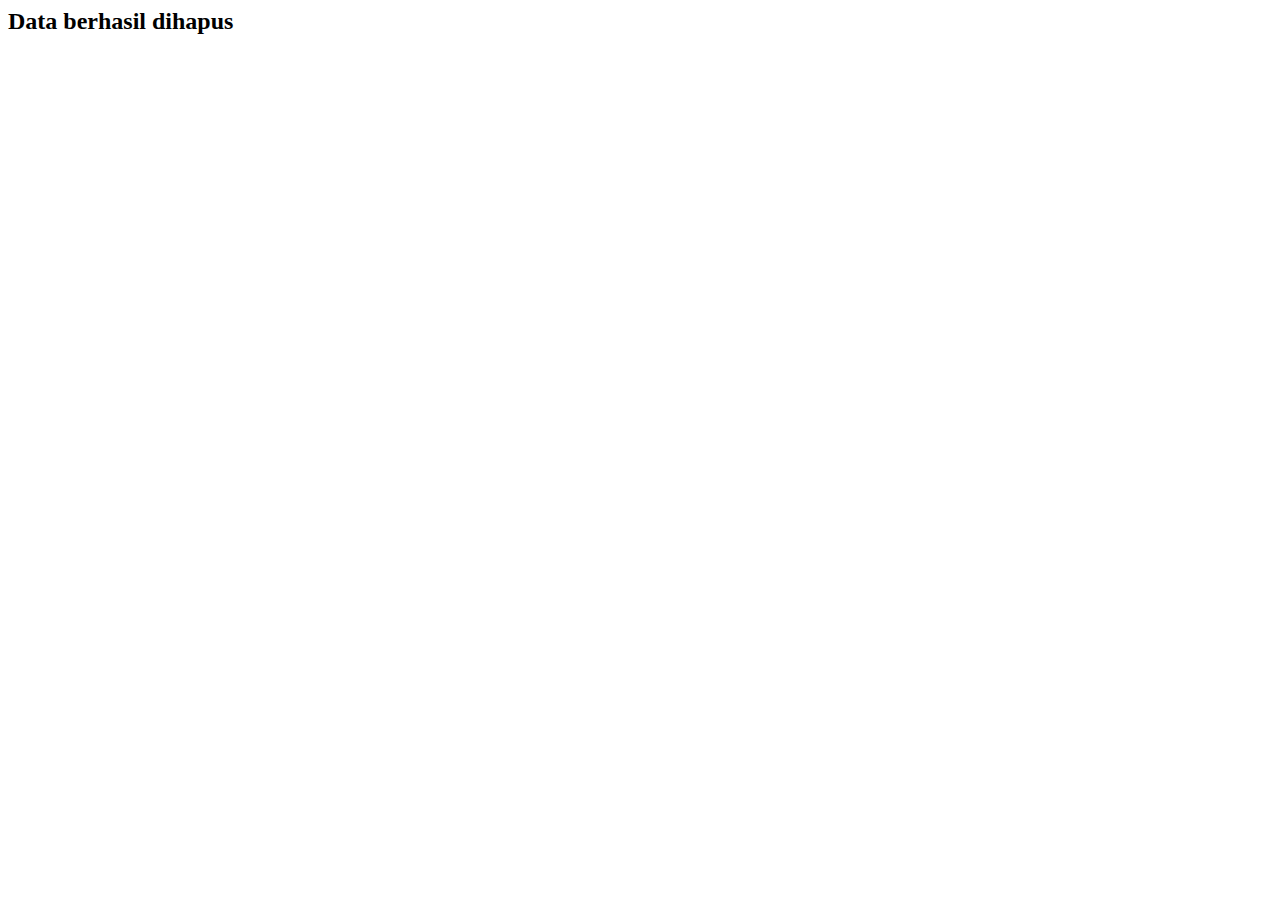
<file: target/classes/templates/delete.html>
<html>
	<head>
		<title th:text="${title}"></title>
	</head>
	<body>
	<div th:replace = "fragments/fragment :: header" ></div>
	<h2>Data berhasil dihapus</h2>
	<div   th:replace = "fragments/fragment :: footer" ></div> 
		
	</body>
</html>
</file>
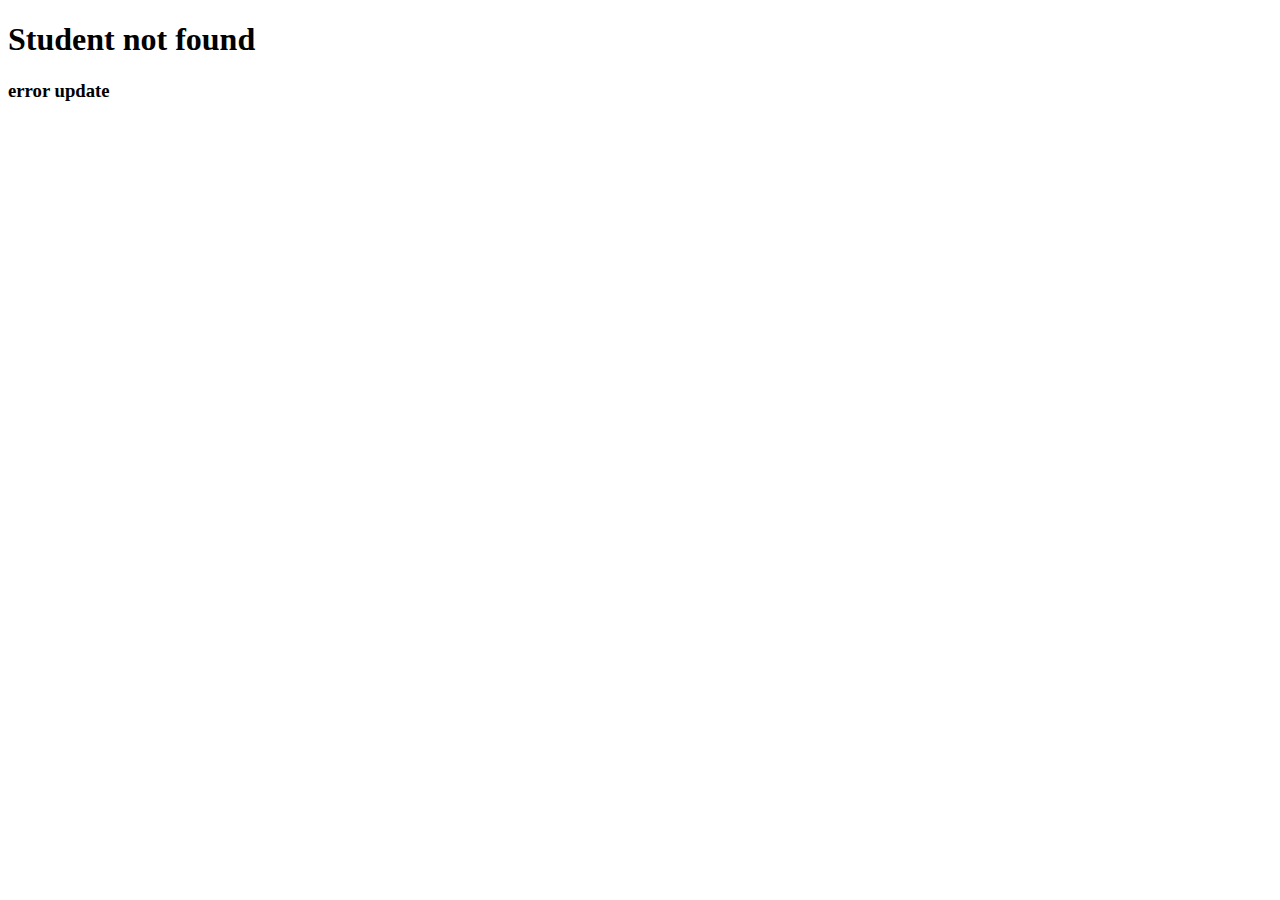
<file: target/classes/templates/error-update.html>
<!DOCTYPE html>
<html xmlns:th="http://www.thymeleaf.org">
    <head>
        <title th:text="${title}"></title>
    </head>
    <body>
    <div th:replace = "fragments/fragment :: header" ></div>
		<h1>Student not found</h1>
       	<h3>error update</h3>
	<div   th:replace = "fragments/fragment :: footer" ></div>
    
    </body>
</html>
</file>
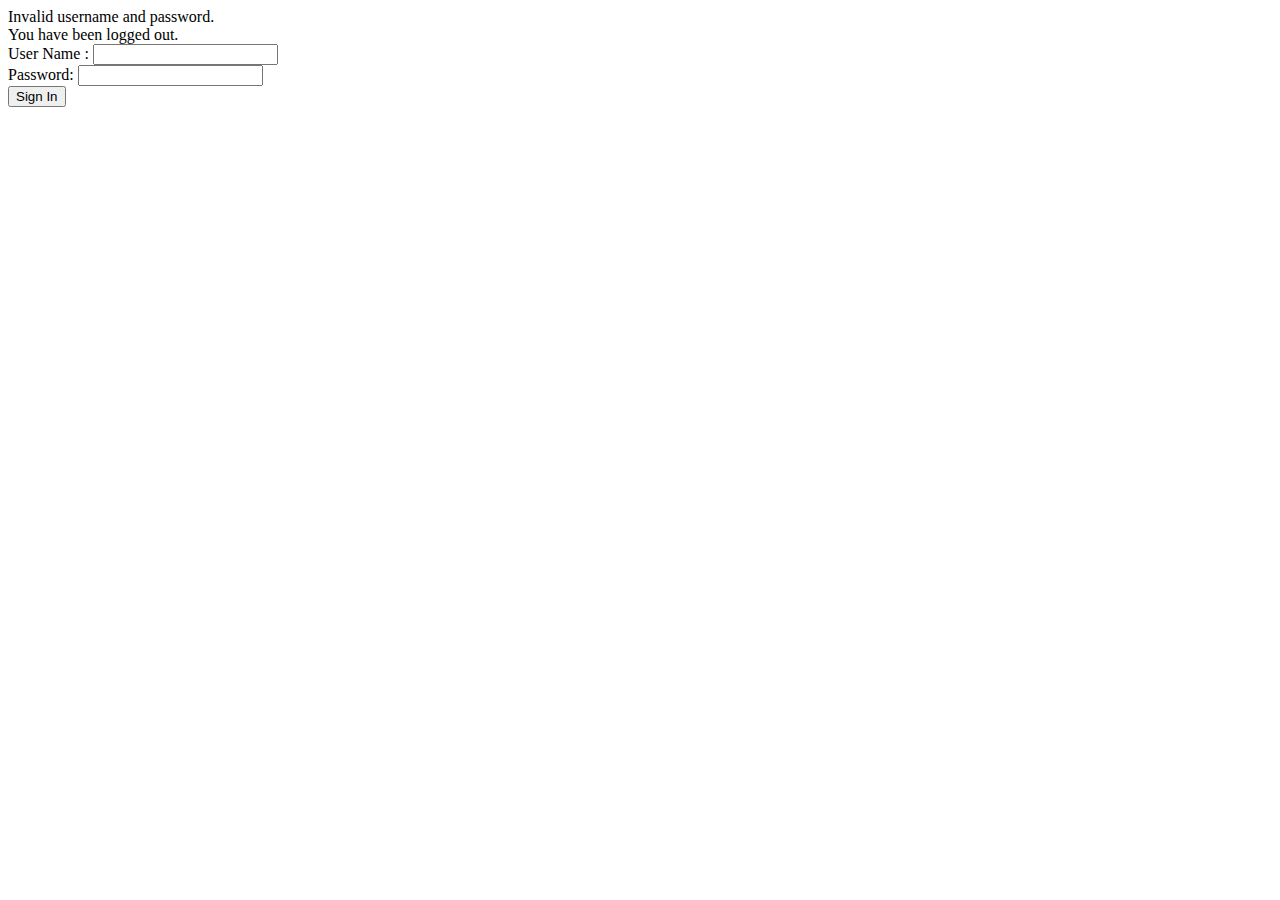
<file: target/classes/templates/login.html>
<!DOCTYPE html>
<html xmlns:th="http://www.thymeleaf.org">
<head>
	
 	<title>Login Page</title>
</head>
<body>
 	<div th:replace = "fragments/fragment :: header" ></div>
	 <div th:if="${param.error}">
	 Invalid username and password.
	 </div>
	 <div th:if="${param.logout}">
		You have been logged out.
	 </div>
	 <form th:action="@{/login}" method="post">
			<div>
				<label> User Name : <input type="text" name="username"/>
				</label>
			</div>
			<div>
				<label> Password: <input type="password" name="password"/>
				</label>
			</div>
			<div><input type="submit" value="Sign In"/></div>
	 </form>

</body>
</html>
</file>
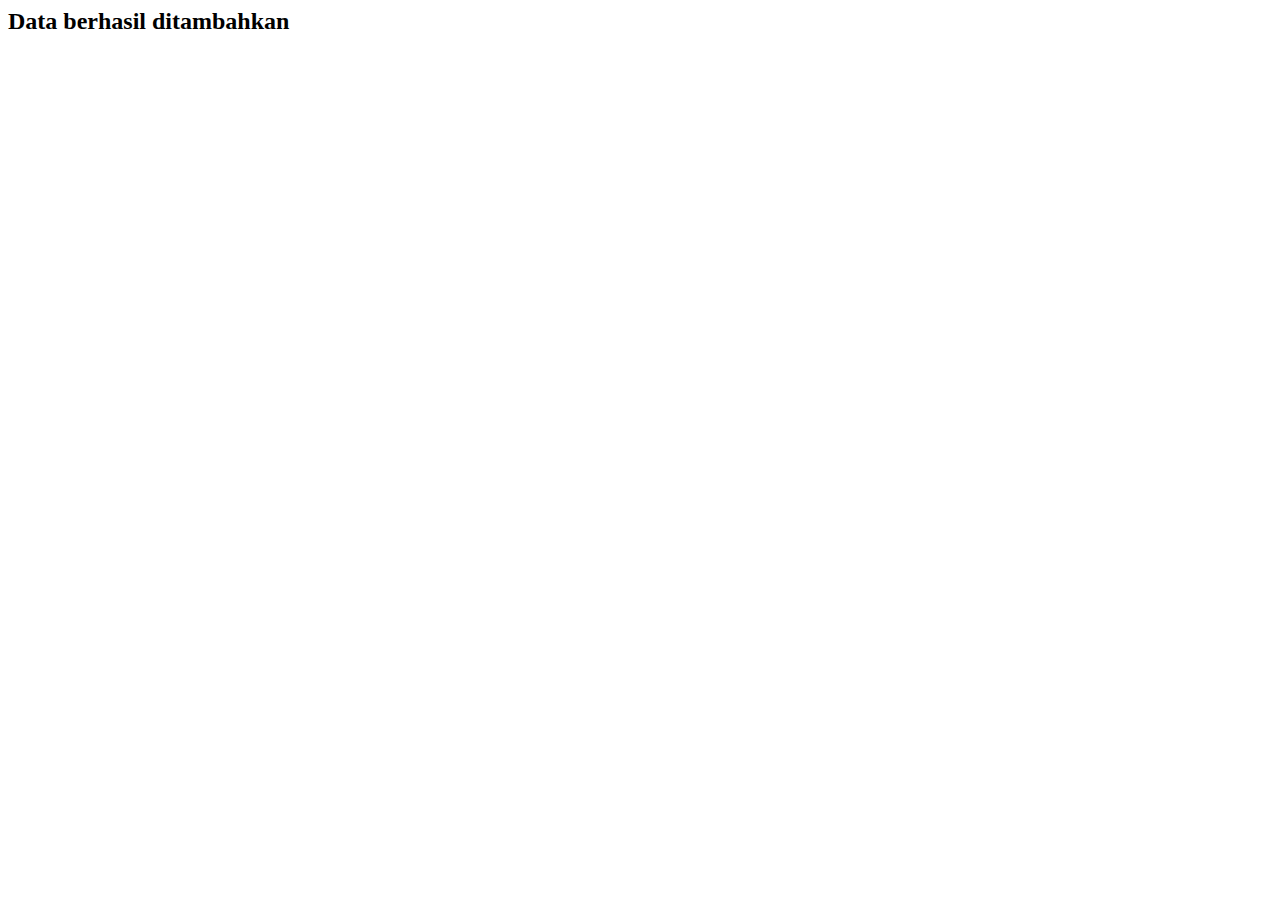
<file: target/classes/templates/success-add.html>
<html>
	<head>
		<title th:text="${title}"></title>
	</head>
	<body>
	<div th:replace = "fragments/fragment :: header" ></div>
	<h2>Data berhasil ditambahkan</h2>
	<div   th:replace = "fragments/fragment :: footer" ></div>
		
	</body>
</html>
</file>
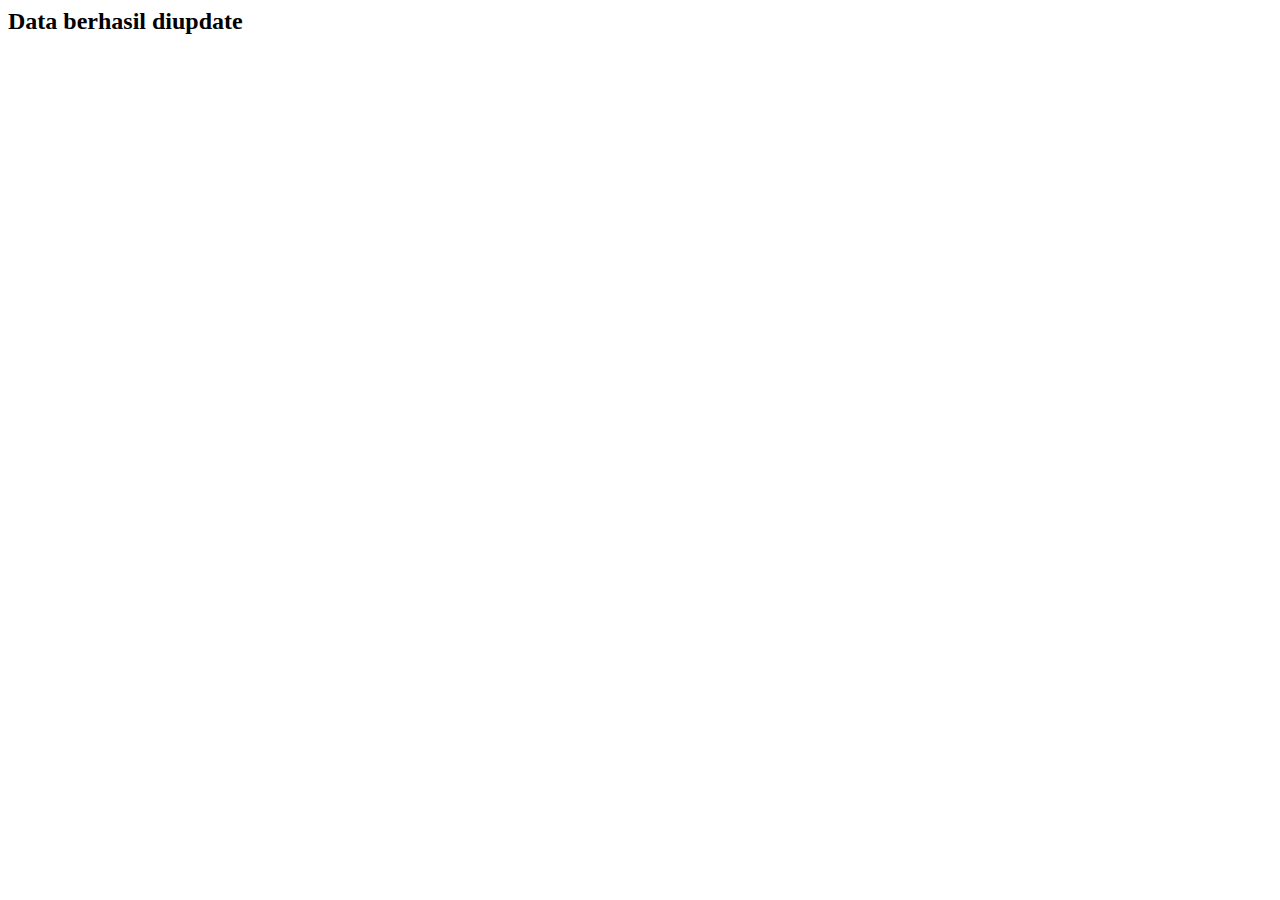
<file: target/classes/templates/success-update.html>
<html>
	<head>
		<title th:text="${title}"></title>
	</head>
	<body>
	<div th:replace = "fragments/fragment :: header" ></div>
		<h2>Data berhasil diupdate</h2>
	<div   th:replace = "fragments/fragment :: footer" ></div>
		
	</body>
</html>
</file>
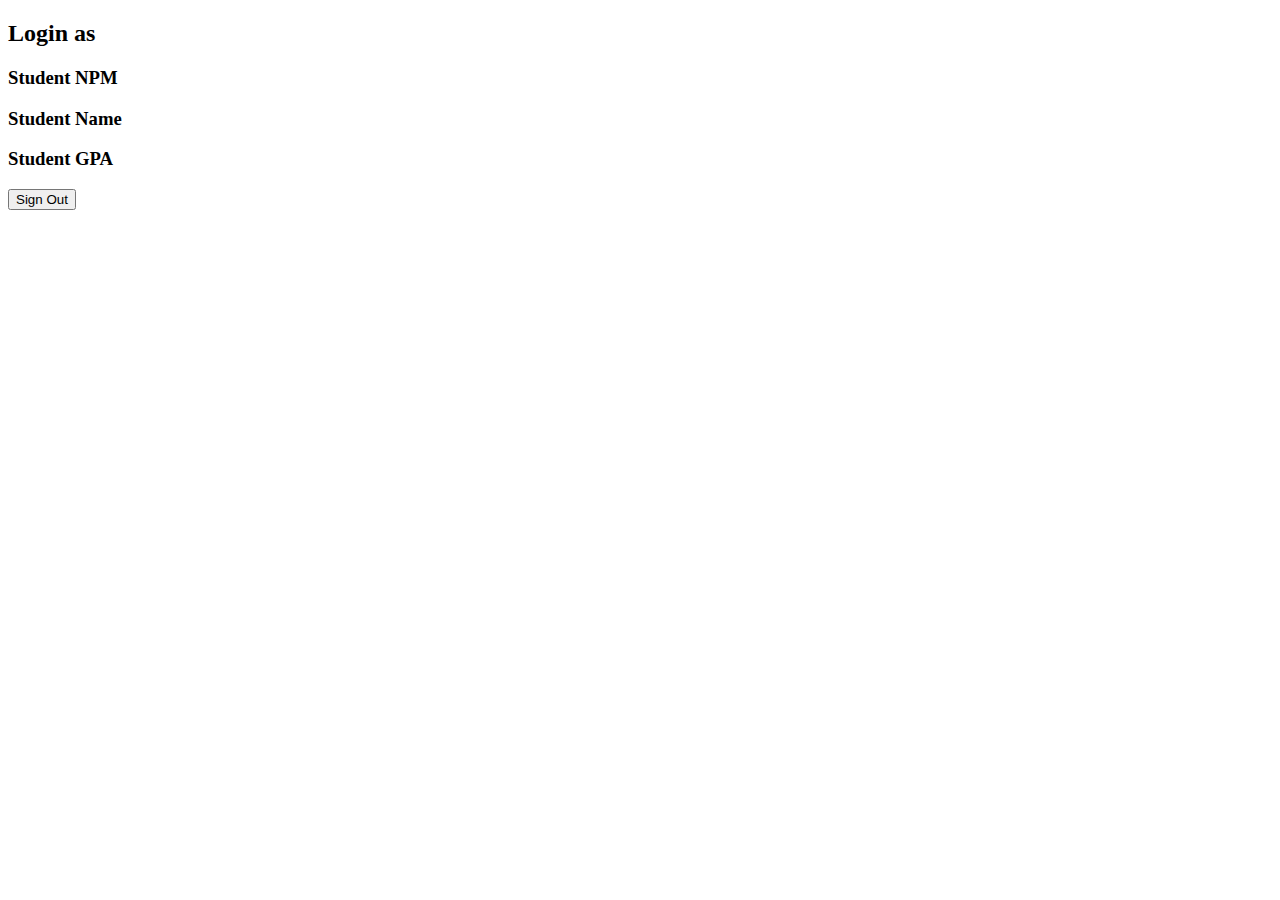
<file: target/classes/templates/view.html>
<!DOCTYPE html>
<html xmlns:th="http://www.thymeleaf.org">
    <head>
        <title th:text="${title}"></title>
    </head>
    <body>
    <div th:replace = "fragments/fragment :: header" ></div>
    		<h2 th:text=" 'Login as ' + ${#httpServletRequest.remoteUser}">Login as</h2>
		
		<h3 th:text="'NPM = ' + ${student.npm}">Student NPM</h3>
       	<h3 th:text="'Name = ' + ${student.name}">Student Name</h3>
       	<h3 th:text="'GPA = ' + ${student.gpa}">Student GPA</h3>
       	
       	<form th:action="@{/logout}" method="post">
		<input type="submit" value="Sign Out"/>
		</form>
       	
	<div   th:replace = "fragments/fragment :: footer" ></div>
       	
    </body>
</html>
</file>
